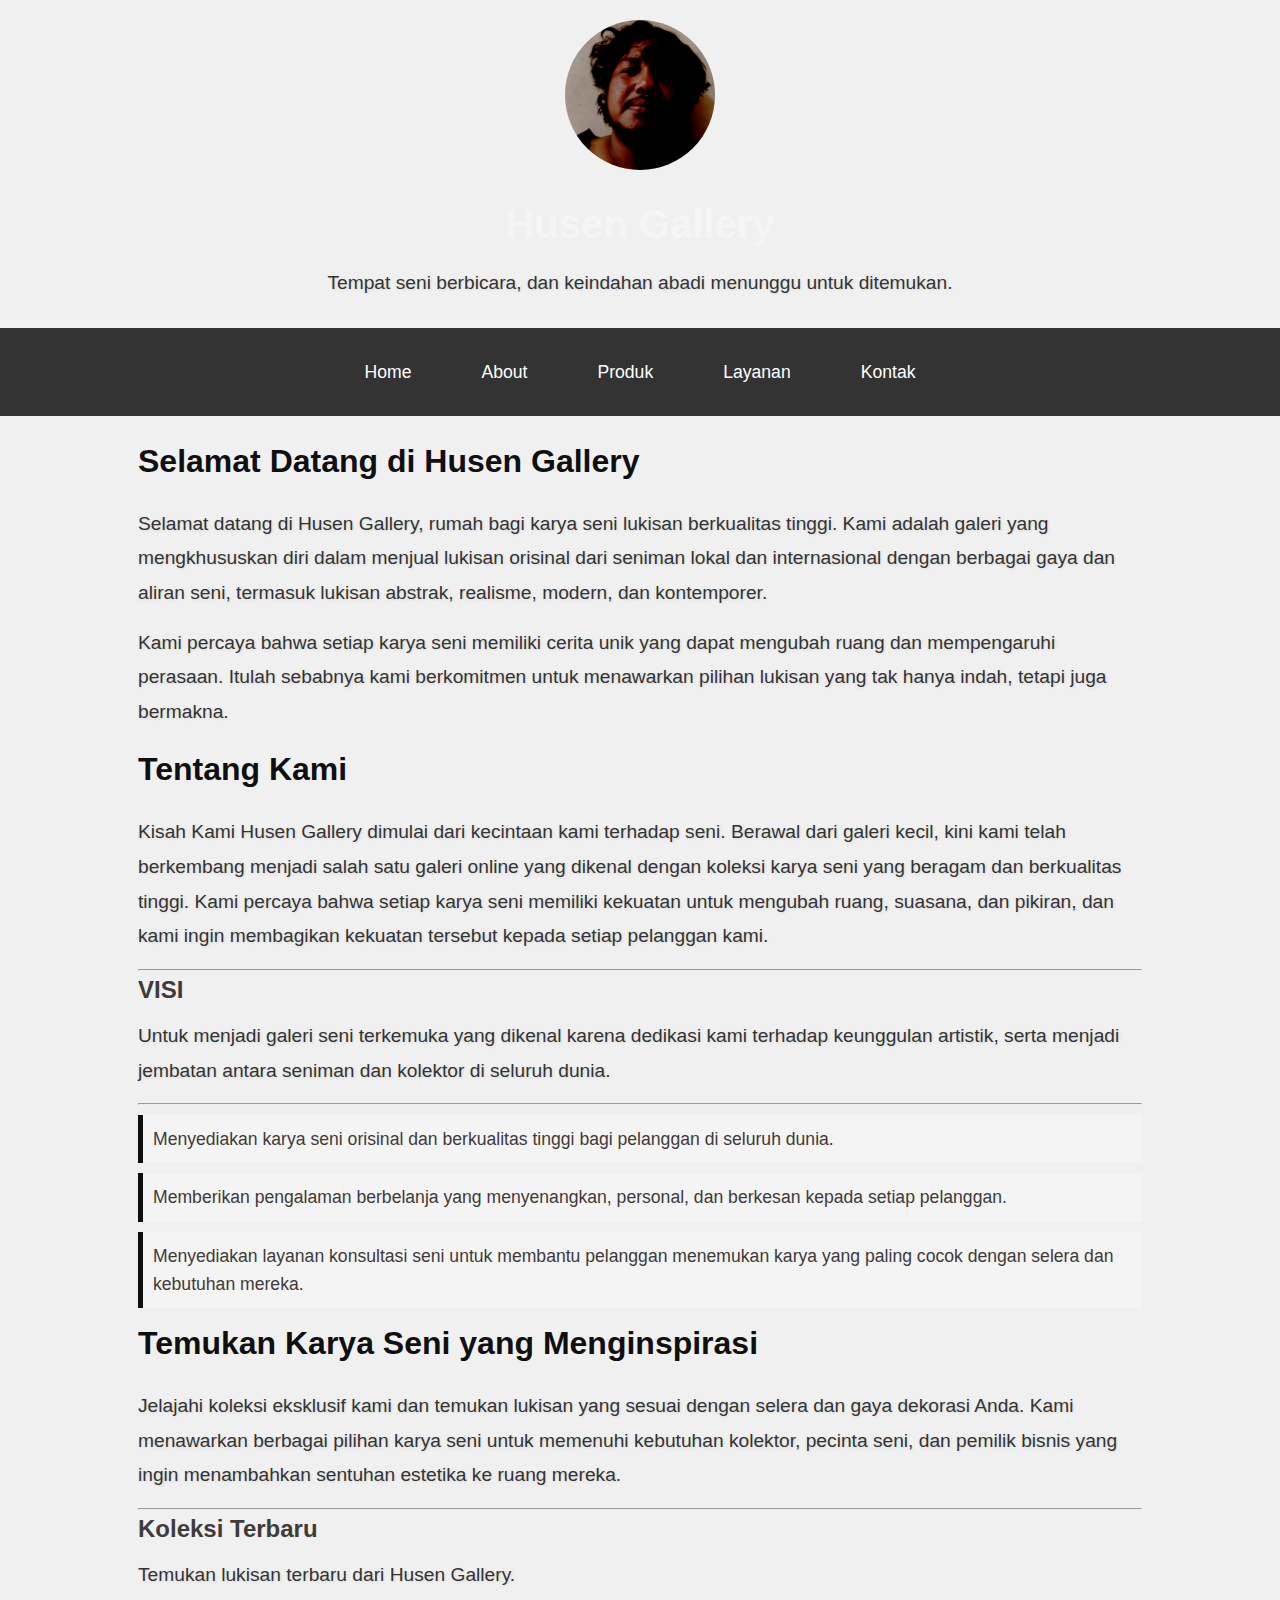
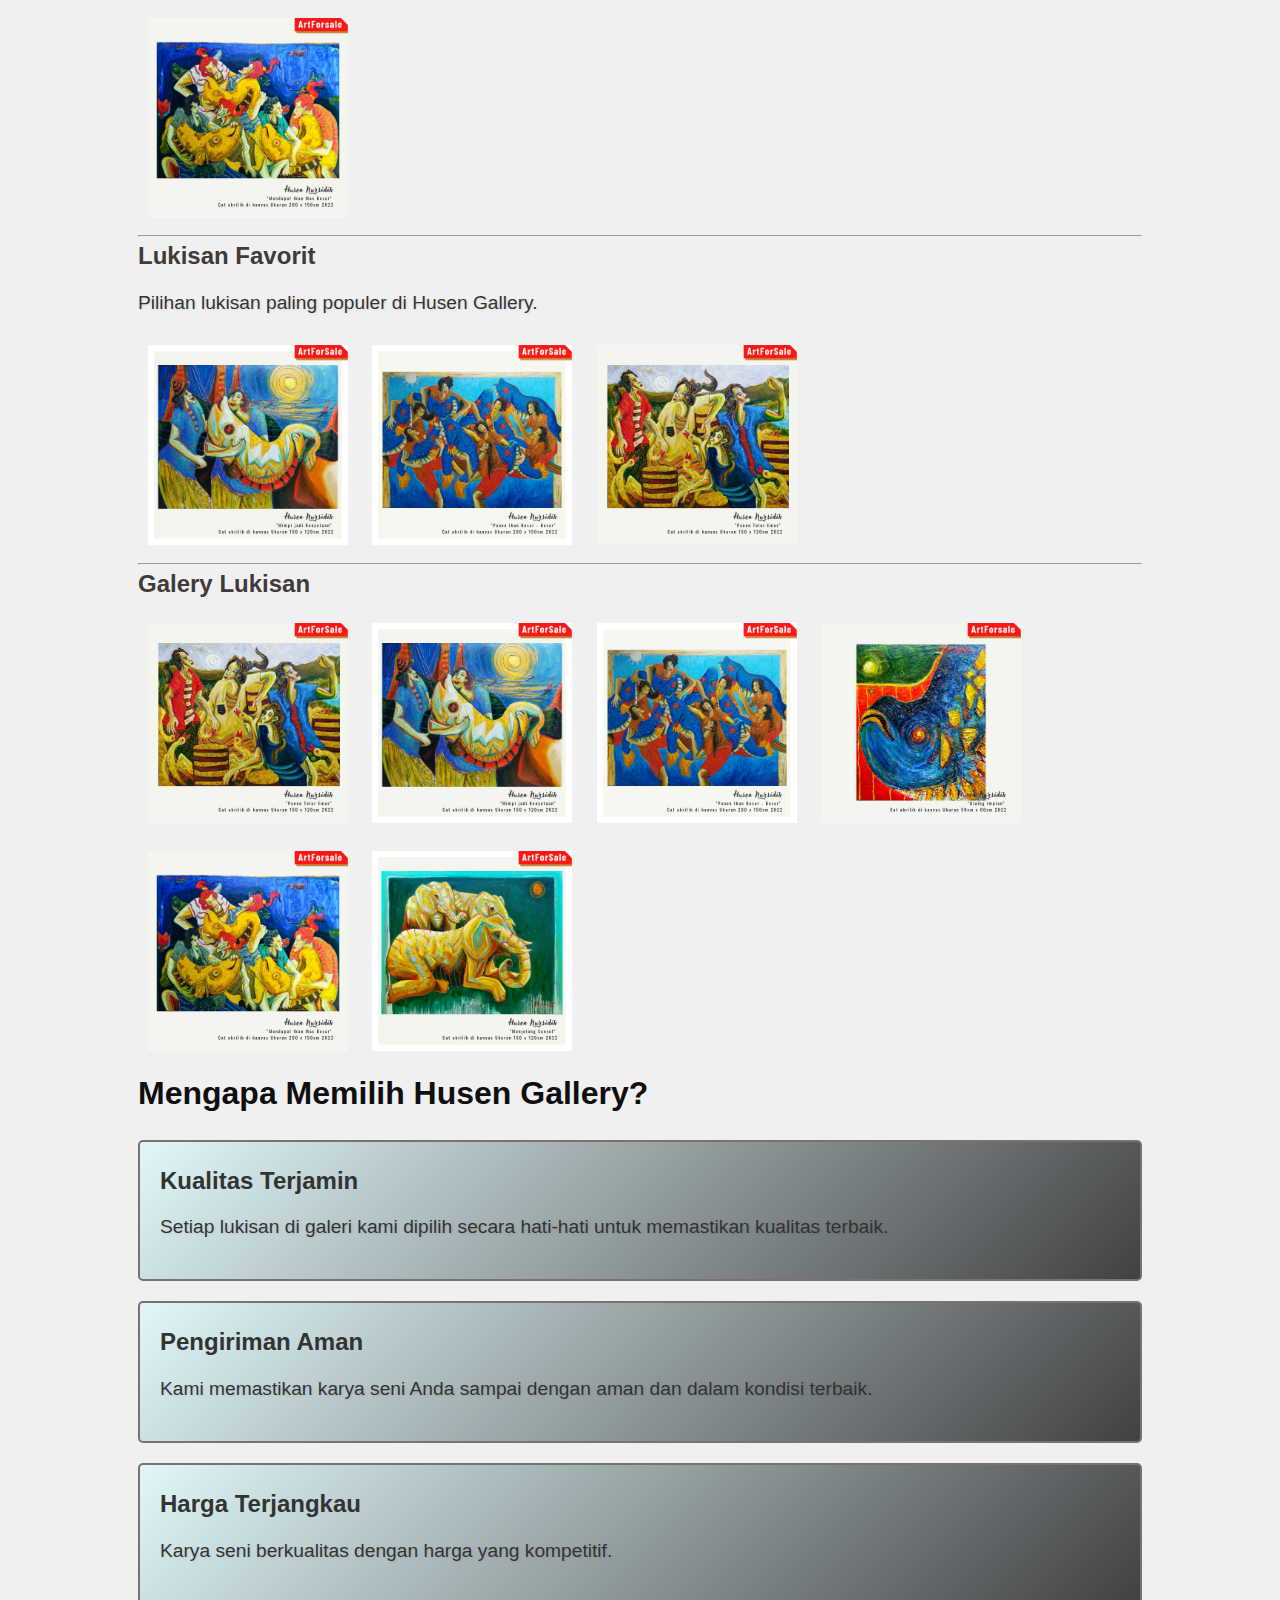
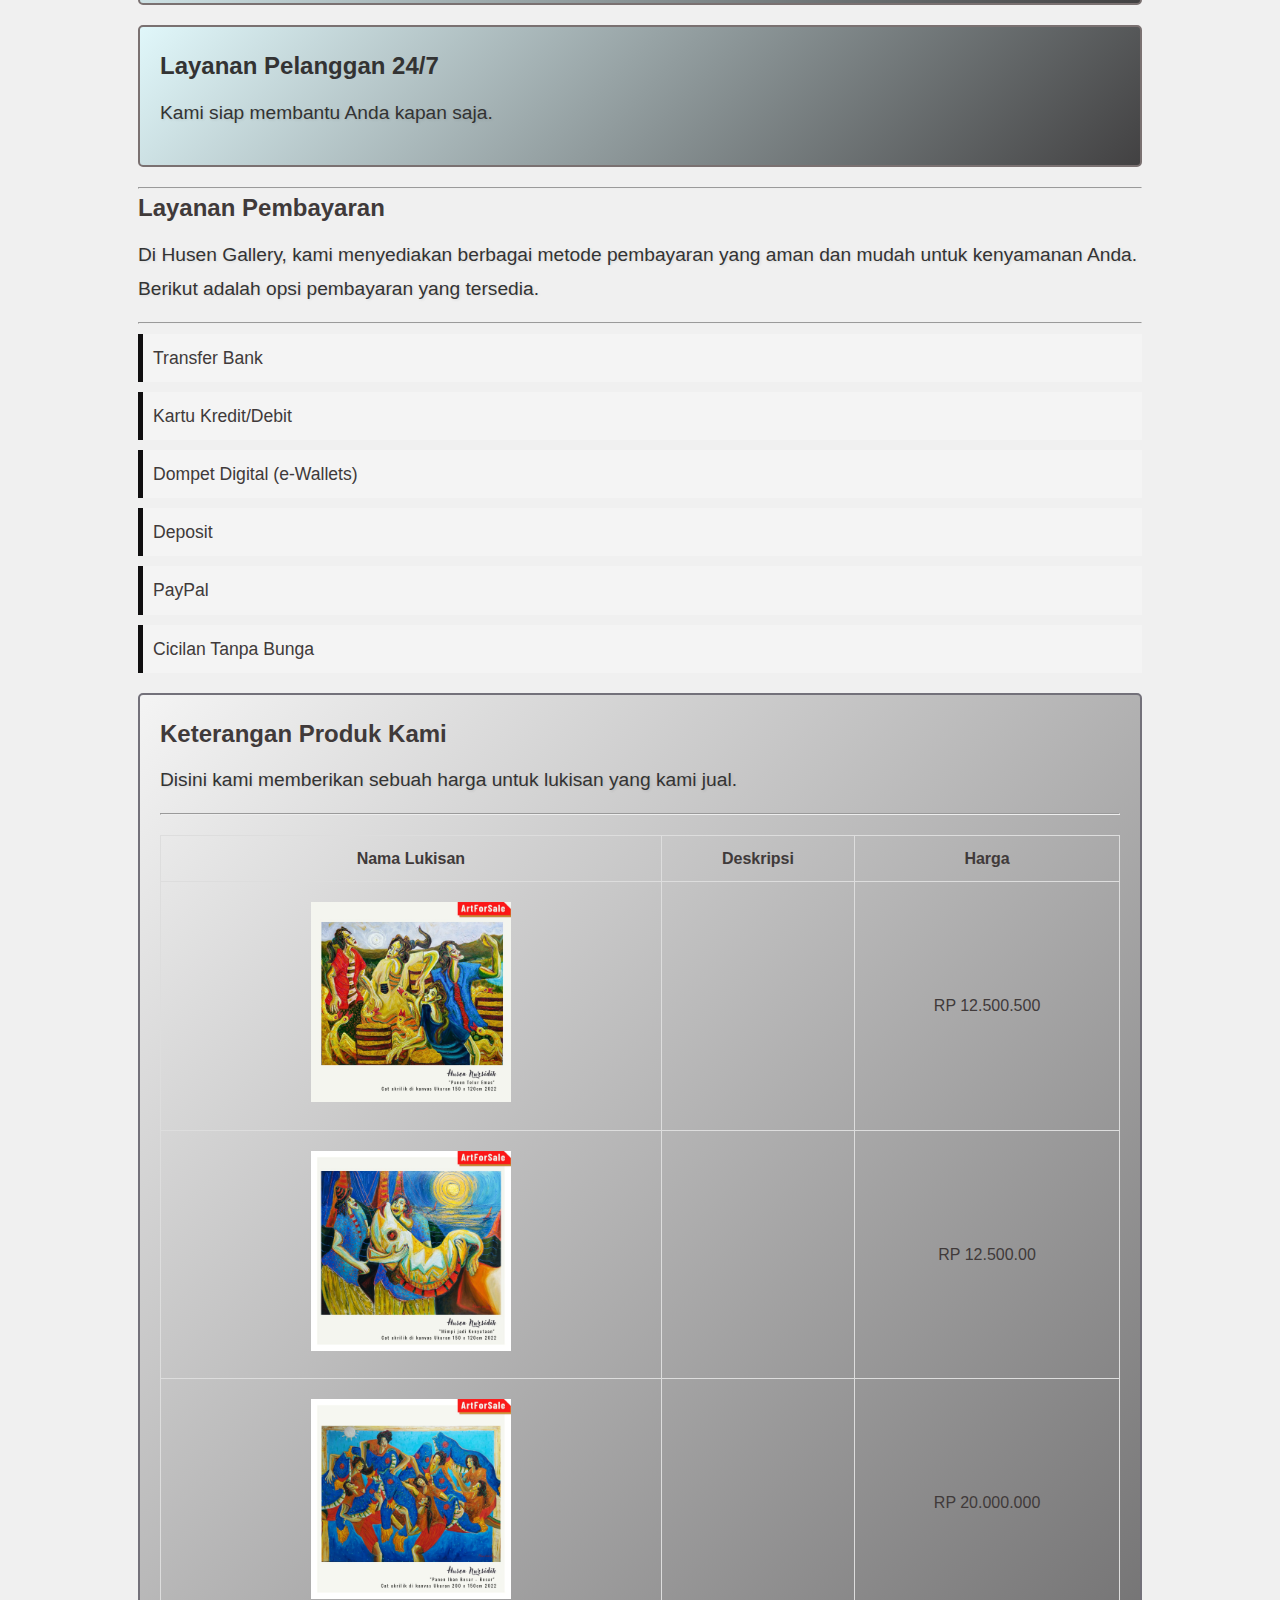
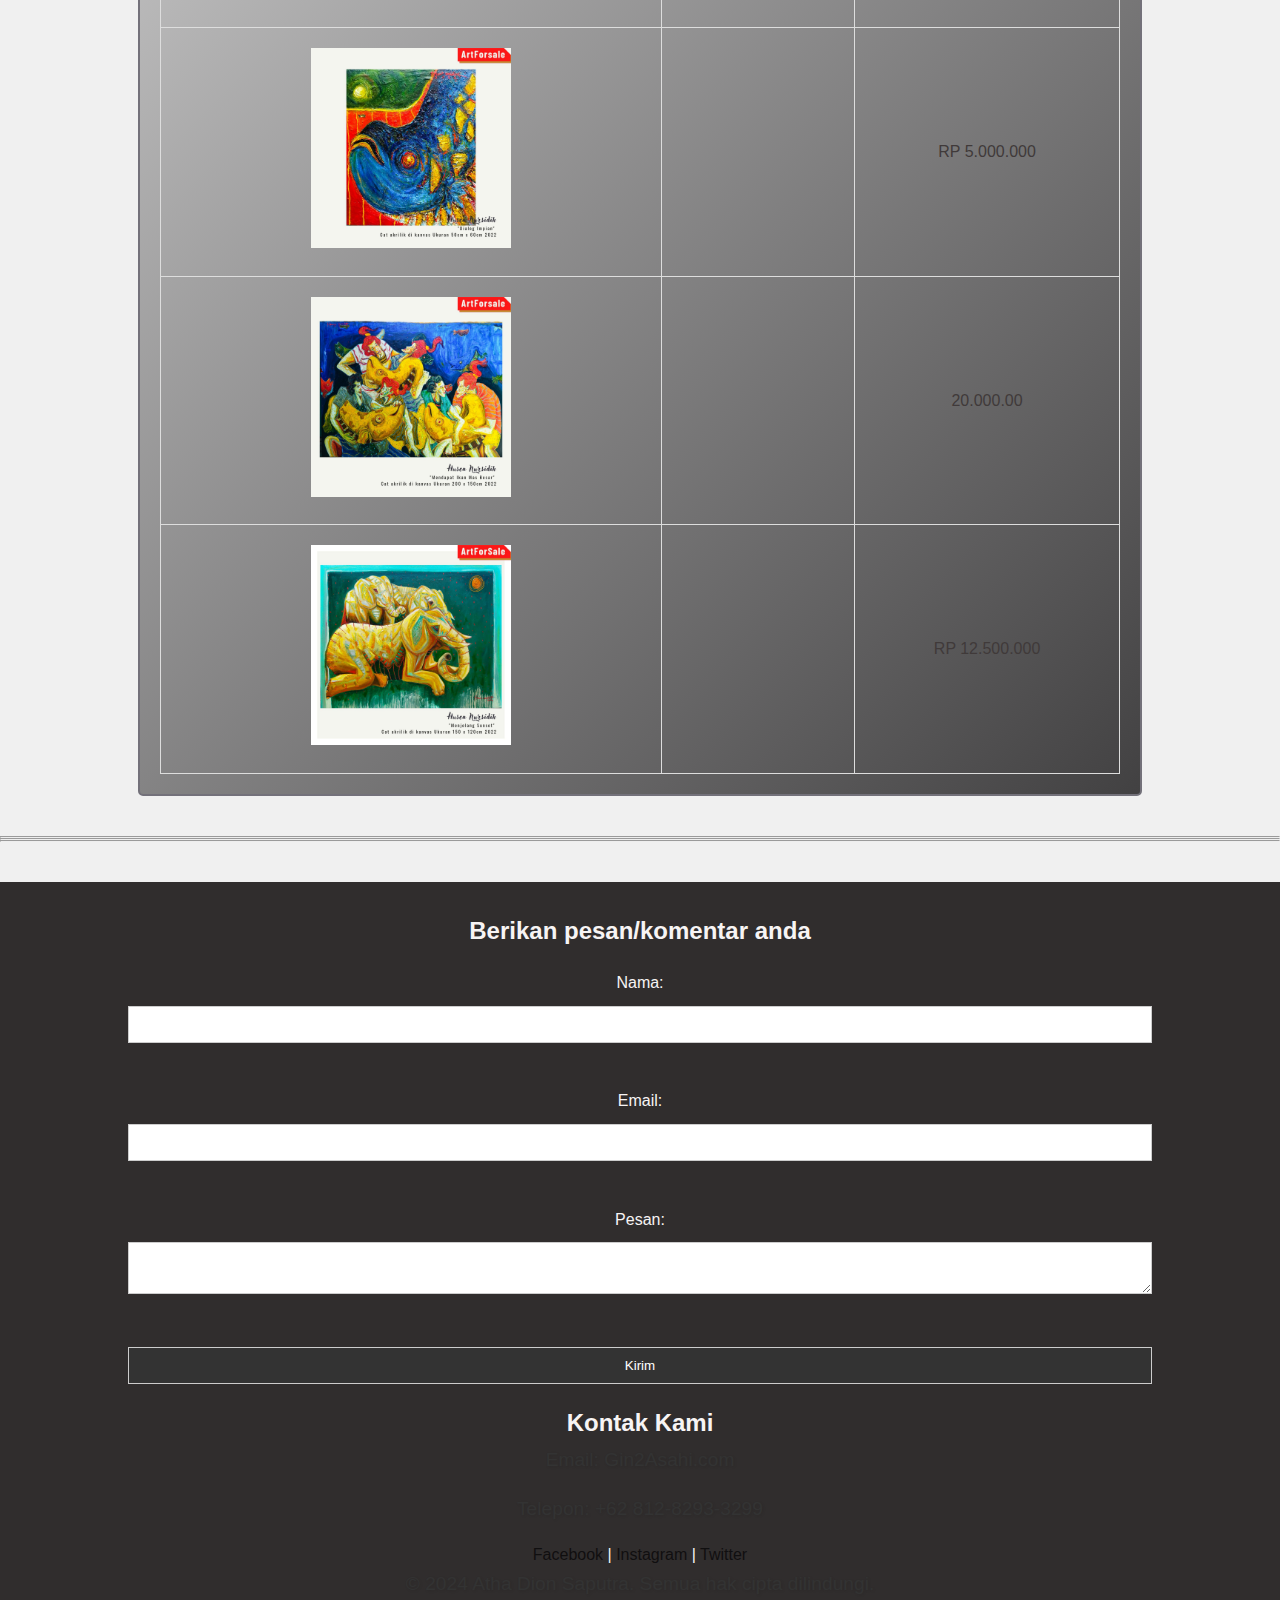
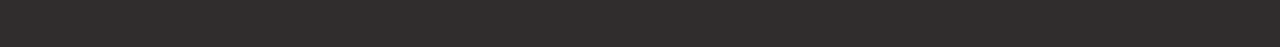
<file: index.html>
<!DOCTYPE html>
<html lang="en">

<head>
    <meta charset="UTF-8">
    <meta name="viewport" content="width=device-width, initial-scale=1.0">
    <title>Husen Gallery</title>
    <link rel="stylesheet" href="styles.css">
</head>

<body>
    <header>
        <div class="container">
            <img src="foto/foto_profil.jpg" alt="Foto Profil" class="profile-pic">
            <h1>Husen Gallery</h1>
            <p>Tempat seni berbicara, dan keindahan abadi menunggu untuk ditemukan.</p>
        </div>
    </header>
    <nav>
        <div class="container">
            <ul>
                <li><a href="#Home">Home</a></li>
                <li><a href="#About">About</a></li>
                <li><a href="#Produk">Produk</a></li>
                <li><a href="#Layanan">Layanan</a></li>
                <li><a href="#Kontak">Kontak</a></li>
            </ul>
        </div>
    </nav>
    <main>
        <section id="Home" class="container">
            <h2>Selamat Datang di Husen Gallery</h2>
            <p>Selamat datang di Husen Gallery, rumah bagi karya seni lukisan berkualitas tinggi. Kami adalah galeri
                yang mengkhususkan diri dalam menjual lukisan orisinal dari seniman lokal dan internasional dengan
                berbagai gaya dan aliran seni, termasuk lukisan abstrak, realisme, modern, dan kontemporer.</p>
            <p>Kami percaya bahwa setiap karya seni memiliki cerita unik yang dapat mengubah ruang dan mempengaruhi
                perasaan. Itulah sebabnya kami berkomitmen untuk menawarkan pilihan lukisan yang tak hanya indah, tetapi
                juga bermakna.</p>
        </section>

        <section id="About" class="container">
            <h2>Tentang Kami</h2>
            <p>Kisah Kami Husen Gallery dimulai dari kecintaan kami terhadap seni. Berawal dari galeri kecil, kini kami
                telah berkembang menjadi salah satu galeri online yang dikenal dengan koleksi karya seni yang beragam
                dan berkualitas tinggi. Kami percaya bahwa setiap karya seni memiliki kekuatan untuk mengubah ruang,
                suasana, dan pikiran, dan kami ingin membagikan kekuatan tersebut kepada setiap pelanggan kami.</p>
            
            <hr>
            <div class="Visi_dan_Misi">
                <h3>VISI</h3>
                <p>Untuk menjadi galeri seni terkemuka yang dikenal karena dedikasi kami terhadap keunggulan artistik,
                    serta menjadi jembatan antara seniman dan kolektor di seluruh dunia.</p>
            </div>
            <hr>
            <div class="Visi_dan_Misi">
                <ul>
                    <li>Menyediakan karya seni orisinal dan berkualitas tinggi bagi pelanggan di seluruh dunia.</li>
                    <li>Memberikan pengalaman berbelanja yang menyenangkan, personal, dan berkesan kepada setiap
                        pelanggan.</li>
                    <li>Menyediakan layanan konsultasi seni untuk membantu pelanggan menemukan karya yang paling cocok
                        dengan selera dan kebutuhan mereka.</li>
                </ul>
            </div>
        </section>

        <section id="Produk" class="container">
            <h2>Temukan Karya Seni yang Menginspirasi</h2>
            <p>Jelajahi koleksi eksklusif kami dan temukan lukisan yang sesuai dengan selera dan gaya dekorasi Anda.
                Kami menawarkan berbagai pilihan karya seni untuk memenuhi kebutuhan kolektor, pecinta seni, dan pemilik
                bisnis yang ingin menambahkan sentuhan estetika ke ruang mereka.</p>

            <hr>
            <h3>Koleksi Terbaru</h3>
            <p>Temukan lukisan terbaru dari Husen Gallery.</p>
            <img src="foto/gambar_5.jpg" alt="Foto Profil" class="profile-pic">

            <hr>
            <h3>Lukisan Favorit</h3>
            <p>Pilihan lukisan paling populer di Husen Gallery.</p>
            <img src="foto/gambar_2.jpg" alt="Foto Profil" class="profile-pic">
            <img src="foto/gambar_3.jpg" alt="Foto Profil" class="profile-pic">
            <img src="foto/gambar_1.jpg" alt="Foto Profil" class="profile-pic">

            <hr>
            <h3>Galery Lukisan</h3>
            <img src="foto/gambar_1.jpg" alt="Foto Profil" class="profile-pic">
            <img src="foto/gambar_2.jpg" alt="Foto Profil" class="profile-pic">
            <img src="foto/gambar_3.jpg" alt="Foto Profil" class="profile-pic">
            <img src="foto/gambar_4.jpg" alt="Foto Profil" class="profile-pic">
            <img src="foto/gambar_5.jpg" alt="Foto Profil" class="profile-pic">
            <img src="foto/gambar_6.jpg" alt="Foto Profil" class="profile-pic">
        </section>

        <section id="Layanan" class="container">
            <h2>Mengapa Memilih Husen Gallery?</h2>
            <div class="Layanan_Menarik">
                <h3>Kualitas Terjamin</h3>
                <p>Setiap lukisan di galeri kami dipilih secara hati-hati untuk memastikan kualitas terbaik.</p>
            </div>
            <div class="Layanan_Menarik">
                <h3>Pengiriman Aman</h3>
                <p>Kami memastikan karya seni Anda sampai dengan aman dan dalam kondisi terbaik.</p>
            </div>
            <div class="Layanan_Menarik">
                <h3>Harga Terjangkau</h3>
                <p>Karya seni berkualitas dengan harga yang kompetitif.</p>
            </div>
            <div class="Layanan_Menarik">
                <h3>Layanan Pelanggan 24/7</h3>
                <p>Kami siap membantu Anda kapan saja.</p>
            </div>

            <hr>
            <h3>Layanan Pembayaran</h3>
            <p>Di Husen Gallery, kami menyediakan berbagai metode pembayaran yang aman dan mudah untuk kenyamanan Anda.
                Berikut adalah opsi pembayaran yang tersedia.</p>
            <hr>
            <ul>
                <li>Transfer Bank</li>
                <li>Kartu Kredit/Debit</li>
                <li>Dompet Digital (e-Wallets)</li>
                <li>Deposit</li>
                <li>PayPal</li>
                <li>Cicilan Tanpa Bunga</li>
            </ul>

            <div class="Keterangan_Produk">
                <h3>Keterangan Produk Kami</h3>
                <p>Disini kami memberikan sebuah harga untuk lukisan yang kami jual.</p>
                <hr>
                <table border="1" wid="500px" height="200px">
                    <tr>
                        <th>Nama Lukisan</th>
                        <th>Deskripsi</th>
                        <th>Harga</th>
                    </tr>
                    <tr>
                        <td><type="img"><img src="foto/gambar_1.jpg" alt="Foto Profil" class="profile-pic" width="50px" height="50px"></type></td>
                        <td><type="text"></type></td>
                        <td><type="number">RP 12.500.500</type></td>
                    </tr>
                    <tr>
                        <td><type="img"><img src="foto/gambar_2.jpg" alt="Foto Profil" class="profile-pic" width="50px" height="50px"></type></td>
                        <td><type="text"></type></td>
                        <td><type="number">RP 12.500.00</type></td>
                    </tr>
                    <tr>
                        <td><type="img"><img src="foto/gambar_3.jpg" alt="Foto Profil" class="profile-pic" width="50px" height="50px"></type></td>
                        <td><type="text"></type></td>
                        <td><type="number">RP 20.000.000</type></td>
                    </tr>
                    <tr>
                        <td><type="img"><img src="foto/gambar_4.jpg" alt="Foto Profil" class="profile-pic" width="50px" height="50px"></type></td>
                        <td><type="text"></type></td>
                        <td><type="number">RP 5.000.000</type></td>
                    </tr>
                    <tr>
                        <td><type="img"><img src="foto/gambar_5.jpg" alt="Foto Profil" class="profile-pic" width="50px" height="50px"></type></td>
                        <td><type="text"></type></td>
                        <td><type="number">20.000.00</type></td>
                    </tr>
                    <tr>
                        <td><type="img"><img src="foto/gambar_6.jpg" alt="Foto Profil" class="profile-pic" width="50px" height="50px"></type></td>
                        <td><type="text"></type></td>
                        <td><type="number">RP 12.500.000</type></td>
                    </tr>
                </table>
            </section>
        </section>
    </main>
    <hr>
    <hr>
    <hr>
    <footer>
        <section id="Kontak" class="container">
            <h2>Berikan pesan/komentar anda</h2>
            <form action="#" method="post">
                <label for="name">Nama:</label>
                <input type="text" id="name" name="name"><br><br>
                <label for="email">Email:</label>
                <input type="email" id="email" name="email"><br><br>
                <label for="message">Pesan:</label>
                <textarea id="message" name="message"></textarea><br><br>
                <input type="submit" value="Kirim">
            </form>
            <div class="Kontak_Kami">
                <h2>Kontak Kami</h2>
                <p>Email: Gin2Asahi.com</p>
                <p>Telepon: +62 812-8293-3299</p>
                <a href="https://www.facebook.com" target="_blank">Facebook</a> |
                <a href="https://www.instagram.com" target="_blank">Instagram</a> |
                <a href="https://www.twitter.com" target="_blank">Twitter</a>
            </div>
            <section id="copyright">
                <p>&copy; 2024 Atha Dion Saputra. Semua hak cipta dilindungi.</p>
            </section>
        </section>
    </footer>
</body>

</html>
</file>
<file: styles.css>
* {
    margin: 0;
    padding: 0;
    box-sizing: border-box;
}

body {
    font-family: 'Arial', sans-serif;
    line-height: 1.6;
    color: hsl(0, 5%, 24%);
    background-color: #f0f0f0;
}

.container {
    width: 80%;
    margin: 0 auto;
    overflow: hidden;
    padding: 10px 0;
}

header {
    background: url(https://img.freepik.com/free-vector/modern-esport-gaming-background_52683-62466.jpg) no-repeat center center/cover;
    color: rgba(247, 246, 246, 0.938);
    text-align: center;
    padding: 2px 0;
    position: relative;
}

header .profile-pic {
    width: 150px;
    height: 150px;
    border-radius: 50%;
    object-fit: cover;
    position: absolute;
    top: 20px;
    left: 50%;
    transform: translateX(-50%);
}

header h1 {
    font-size: 2.5em;
    margin-top: 180px;
    margin-bottom: 10px;
}

p {
    font-size: 1.2em;
    line-height: 1.8;
    color: #333;
    text-shadow: 1px 1px 3px rgba(0, 0, 0, 0.1);
    margin-bottom: 15px;
}


nav {
    background: #333;
}

nav ul {
    padding: 10px;
    list-style: none;
    display: flex;
    justify-content: center;
}

nav ul li {
    margin: 0 15px;
}

nav ul li a {
    color: white;
    text-decoration: none;
    padding: 10px 20px;
    display: block;
    font-size: 1.1em;
}

nav ul li a:hover {
    background: #100f10;
    border-radius: 5px;
}

main {
    padding: 20px 0;
}

main h2 {
    font-size: 2em;
    margin-bottom: 20px;
    color: #100f10;
}

main img {
    width: 100%;
    height: auto;
    max-width: 200px;
    margin: 10px;
}
main .container {
    padding: 0 10px;
}

main section {
    margin-bottom: 40px;
}

main section ul {
    padding: 0;
    list-style: none;
}

main section ul li {
    background: #f4f4f4;
    margin: 10px 0;
    padding: 10px;
    border-left: 5px solid #100f10;
    font-size: 1.1em;
}

.Layanan_Menarik {
    margin: 20px 0;
    padding: 20px;
    border: 2px solid #7a7171;
    background: linear-gradient(135deg, #e0f7fa, #424142);
    border-radius: 5px;
    color: #333;
}

.Layanan_Menarik h3 {
    margin-bottom: 10px;
    font-size: 1.5em;
}

.Keterangan_Produk {
    margin: 20px 0;
    padding: 20px;
    border: 2px solid #73717a;
    background: linear-gradient(135deg, #f4f4f4, #424142);
    border-radius: 5px;
}

.Keterangan_Produk h3 {
    margin-bottom: 10px;
    font-size: 1.5em;
}

.Visi_dan_Misi h3 {
    margin-bottom: 10px;
    font-size: 1.5em;
}
.container h3 {
    margin-bottom: 10px;
    font-size: 1.5em;
}


table {
    width: 100%;
    border-collapse: collapse;
    margin-top: 20px;
}

table, th, td {
    border: 1px solid #ddd;
}

th, td {
    padding: 10px;
    text-align: center;
}


footer {
    background: #302d2d;
    color: rgb(247, 244, 244);
    text-align: center;
    padding: 20px 0;
    margin-top: 40px;
}

footer a {
    color: #100f10;
    text-decoration: none;
}

footer a:hover {
    text-decoration: underline;
}   

form {
    margin-top: 20px;
}

form label {
    display: block;
    margin-bottom: 10px;
}

form input, form textarea {
    width: 100%;
    padding: 10px;
    margin-bottom: 20px;
    border: 1px solid #ccc;
}

form input[type="submit"] {
    background-color: #333;
    color: white;
    cursor: pointer;
    padding: 10px 20px;
}

form input[type="submit"]:hover {
    background-color: #444;
}
</file>
